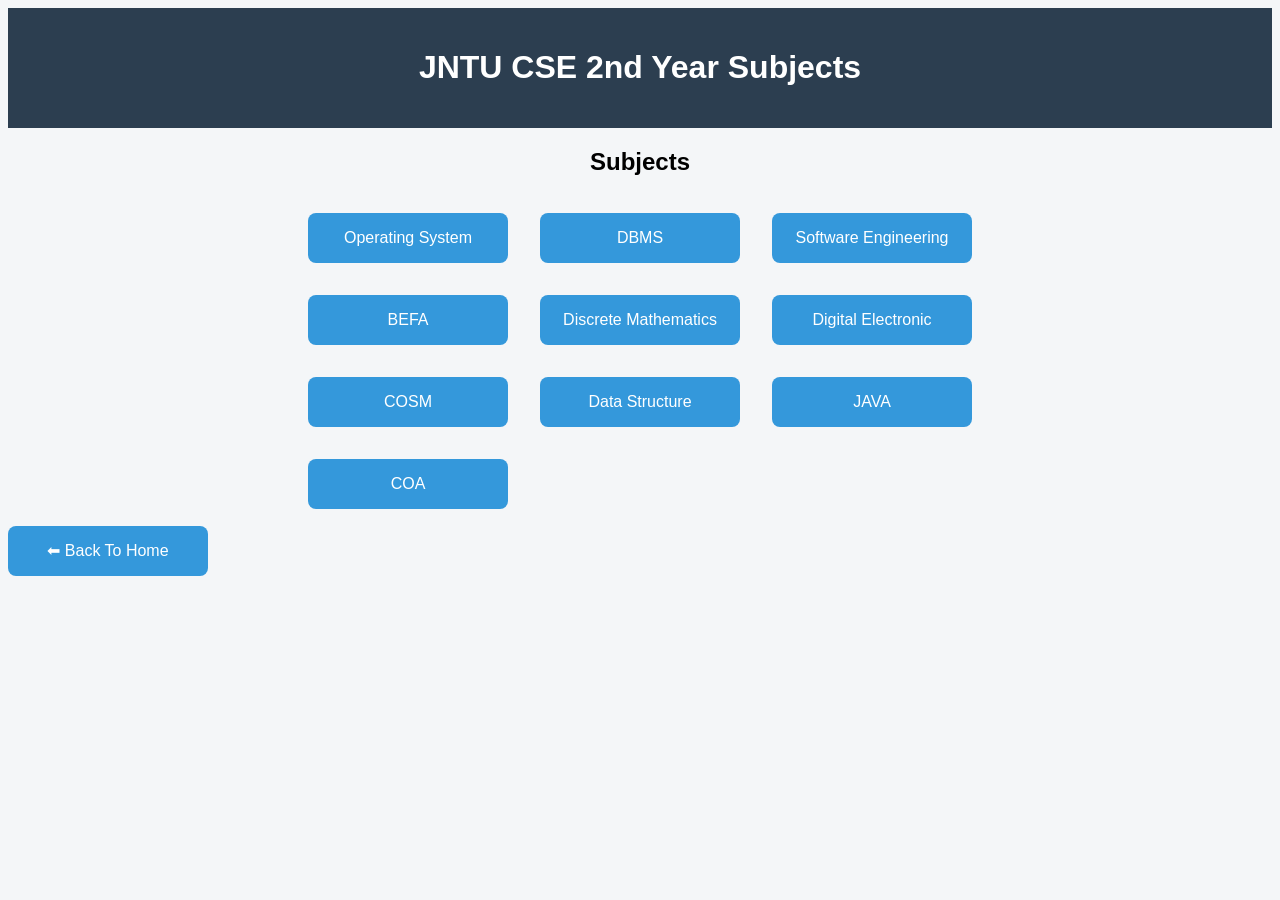
<file: Kalyani_1/index.html>
<!DOCTYPE html>
<html>
<head>
<title>JNTU Question Paper Portal</title>
<link rel="stylesheet" href="style.css">
</head>

<body>

<header>
<h1>JNTU CSE 2nd Year Subjects</h1>
</header>
<section>
<h2 style="text-align:center;">Subjects</h2>

<table align="center">
<tr>
<td><button onclick="location.href='subject.html?id=os'" class="btn">Operating System</button></td>
<td><button onclick="location.href='subject.html?id=dbms'" class="btn">DBMS</button></td>
<td><button onclick="location.href='subject.html?id=se'" class="btn">Software Engineering</button></td>
</tr>

<tr>
<td><button onclick="location.href='subject.html?id=befa'" class="btn">BEFA</button></td>
<td><button onclick="location.href='subject.html?id=dm'" class="btn">Discrete Mathematics</button></td>
<td><button onclick="location.href='subject.html?id=de'" class="btn">Digital Electronic</button></td>
</tr>

<tr>
<td><button onclick="location.href='subject.html?id=cosm'" class="btn">COSM</button></td>
<td><button onclick="location.href='subject.html?id=ds'" class="btn">Data Structure</button></td>
<td><button onclick="location.href='subject.html?id=java'" class="btn">JAVA</button></td>
</tr>

<tr>
<td><button onclick="location.href='subject.html?id=coa'" class="btn">COA</button></td>
 
</tr>
</table>
<button onclick="location.href='Home.html'" class="btn">⬅ Back To Home</button>
</section>
</body>
</html>
</file>
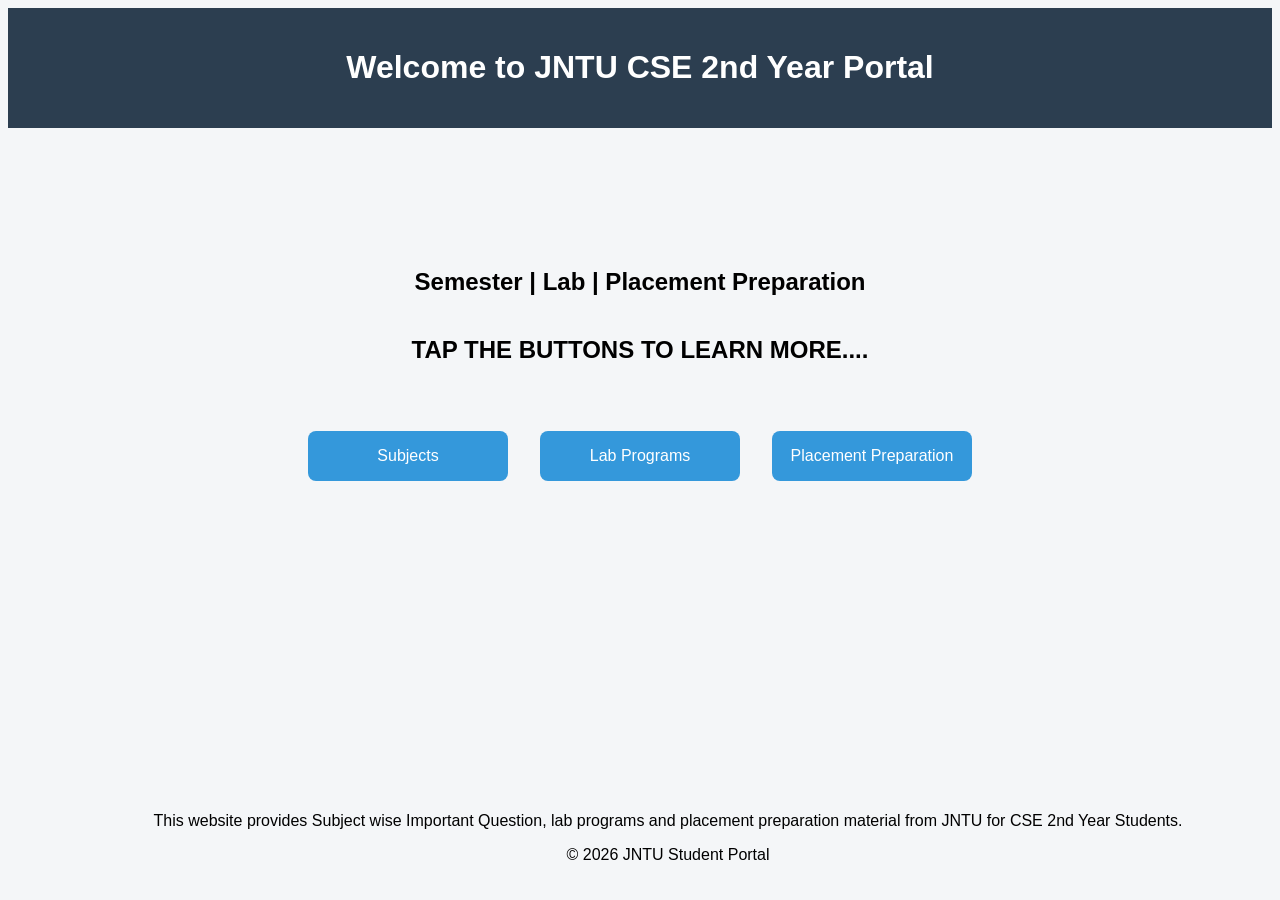
<file: Kalyani_1/Home.html>
<!DOCTYPE html>
<html>
<head>
<title>JNTU Question Paper Portal</title>
<link rel="stylesheet" href="style.css">
</head>

<body>

<header>
<h1 style="text-align:center;">Welcome to JNTU CSE 2nd Year Portal</h1>
</header>

<section style="display: flex; flex-direction: column; justify-content: center; align-items: center; min-height: 60vh;">
<h2 style="text-align:center;">Semester | Lab | Placement Preparation</h2>
<h1>TAP THE BUTTONS TO LEARN MORE....</h1>

<table align="center" style="margin-top: 30px; margin-bottom: 50px;">
<tr>
<td><button onclick="location.href='index.html'" class="btn">Subjects</button></td>
<td><button onclick="location.href='lab programs.html'" class="btn">Lab Programs</button></td>
<td><button onclick="location.href='placement.html'" class="btn">Placement Preparation</button></td>
</tr>
</table>
</section>

<footer style="text-align:center; padding: 20px; position: absolute; bottom: 0; width: 100%;">
    <p>This website provides Subject wise Important Question, lab programs and placement preparation material from JNTU for CSE 2nd Year Students.</p>
    <p>© 2026 JNTU Student Portal</p>
</footer>

</body>
</html>
</file>
<file: Kalyani_1/style.css>
body {
    font-family: Arial, sans-serif;
    background-color: #f4f6f8;
}

header {
    text-align: center;
    padding: 20px;
    background-color: #2c3e50;
    color: white;
}

h2 {
    margin-top: 20px;
}

table {
    margin-top: 20px;
}

.btn {
    width: 200px;
    height: 50px;
    background-color: #3498db;   /* Button fill color */
    color: white;                /* Text color */
    border: none;
    border-radius: 8px;
    font-size: 16px;
    cursor: pointer;
    transition: 0.3s;
}

/* Hover effect */
.btn:hover {
    background-color: #2980b9;
    transform: scale(1.05);
}

/* Optional: spacing between buttons */
td {
    padding: 15px;
}
.welcome {
    text-align: center;        /* Center text */
    max-width: 800px;          /* Control width */
    margin: 40px auto;         /* Center horizontally */
    padding: 20px;
    background-color: #ffffff; /* Optional card style */
    border-radius: 10px;
    box-shadow: 0 0 10px rgba(0,0,0,0.1);
}

.welcome h2 {
    margin-bottom: 10px;
}

.welcome p {
    font-size: 18px;
    line-height: 1.6;
}
.footer {
    text-align: center;
    padding: 15px;
    background-color: #2c3e50;
    color: white;
    margin-top: 40px;
}
</file>
